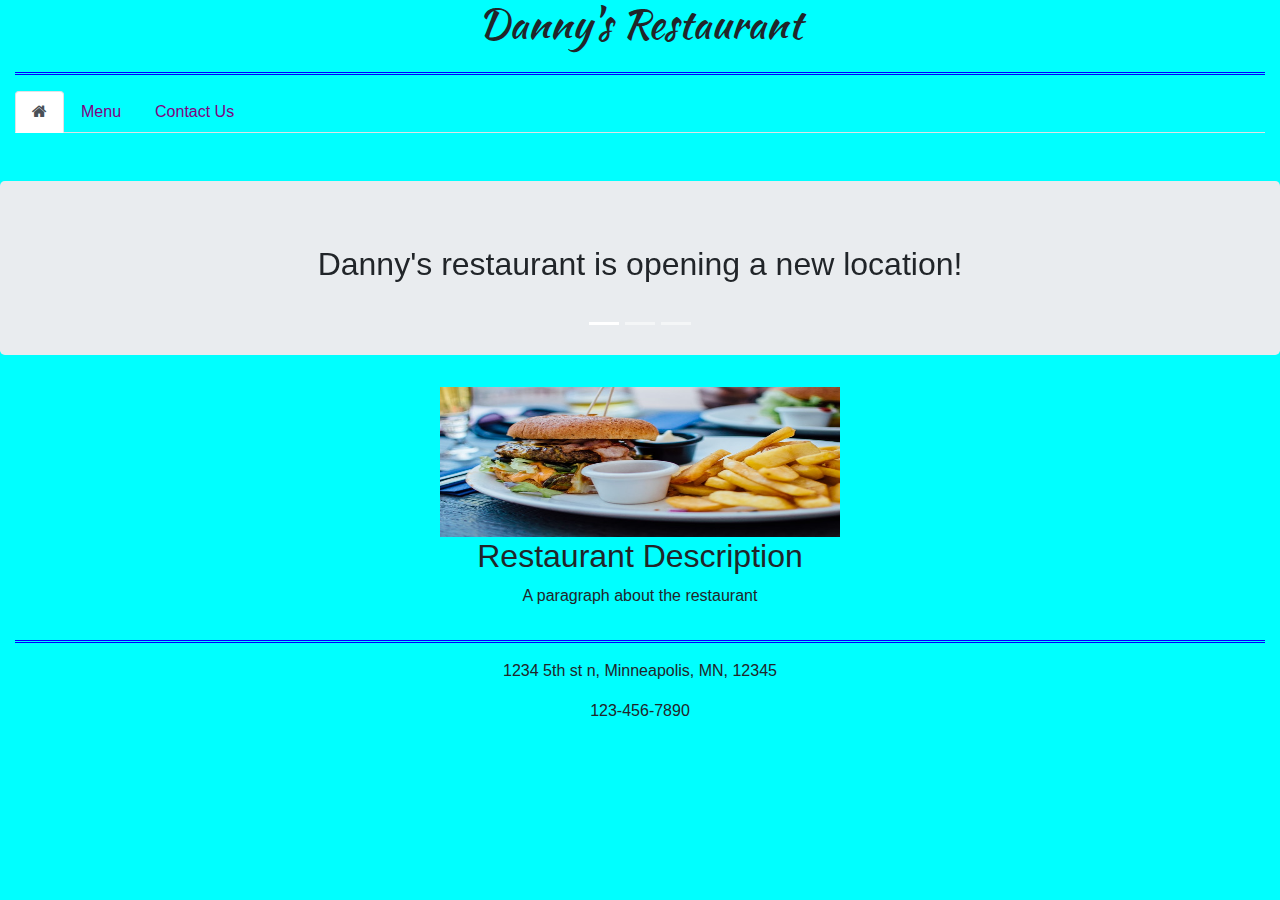
<file: Restaurant/index.html>
<!DOCTYPE html>
<html>
	<head>
		<title>Danny's Restaurant</title>
		<link href="css/bootstrap.min.css" rel="stylesheet" type="text/css">
		<script src="js/jquery-3.3.1.min.js"></script>
		<script src="js/bootstrap.min.js"></script>
		<link href=" css/restaurantStyles.css" rel="stylesheet" type="text/css" />
		<link href="font-awesome-4.7.0/css/font-awesome.min.css" rel="stylesheet">
	</head>
	<body >
		<noscript><p><b>This website is best viewed with JavaScript Enabled.</b></p></noscript>
		<div class="container-fluid">
			
			<div class="row">
				<div id="title" class="col">
					<h1>Danny's Restaurant</h1>
				</div>
			</div>
			
			<!-- links to home, menu, and contact us -->
			<div class="row">
				
				<div class="col">
				<hr>
					<ul class="nav nav-tabs">
					   <li class="nav-item"><a class="nav-link active" href="index.html" target="_blank"><span class="fa fa-home"></span></a></li> 
					   <li class="nav-item"><a class="nav-link" href="menu.html" target="_blank">Menu</a></li>
					   <li class="nav-item"><a class="nav-link" href="contactUs.html" target="_blank">Contact Us</a></li>
					</ul>
				</div>
			</div>
			<br><br>
			
			<!-- jumbotron carousel -->
			<div class="row">
			
				<div class="jumbotron col">
					 <div id="demo" class="carousel slide" data-ride="carousel">
					 
						<!-- indicators -->
						<ul class="carousel-indicators">
							<li data-target="#demo" data-slide-to="0" class="active"></li>
							<li data-target="#demo" data-slide-to="1"></li>
							<li data-target="#demo" data-slide-to="2"></li>
						</ul>
						
						<!-- The slideshow -->
						<div class="carousel-inner">
							<div class="carousel-item active">
								<div class="row">
									<div class="col-sm-12 text-center">
										<h2>Danny's restaurant is opening a new location!</h2>
									</div>
								</div>
							</div>
							<div class="carousel-item">
								<div class="row">
									<div class="col-sm-12 text-center">
										<h2>We're rolling out our seasonal menu, with special options for this season.</h2>
									</div>
								</div>
							</div>
							<div class="carousel-item">
								<div class="row">
									<div class="col-sm-12 text-center">
										<h2>The Drink of the Month is SG Special Brew.</h2>
									</div>
								</div>
							</div>
						</div>
						
						<!-- left and right controls -->
						<a class="carousel-control-prev" href="#demo" data-slide="prev">
							<span class="carousel-control-prev-icon"></span>
						</a>
						<a class="carousel-control-next" href="#demo" data-slide="next">
							<span class="carousel-control-next-icon"></span>
						</a>
						
					</div>
				</div>
			</div>
			
			
				<!-- image and basic description -->
			<div id="homeMain" class="row text-center">
				<div class="col">
					<img src="burger.jpeg" class="img-fluid" alt="A picture of a burger" style="width: 400px; height: 150px;">
					<h2>Restaurant Description</h2>
						<p>A paragraph about the restaurant</p>
				</div>
			</div>
			
			<!-- footer -->
			
			<div id="footer" class="row">
				
					<div class="col">
					<hr />
						<footer>
							<p>1234 5th st n, Minneapolis, MN, 12345</p>
							<p>123-456-7890</p>
						</footer>
					</div>
			</div>
		</div>
	</body>
</html>
</file>
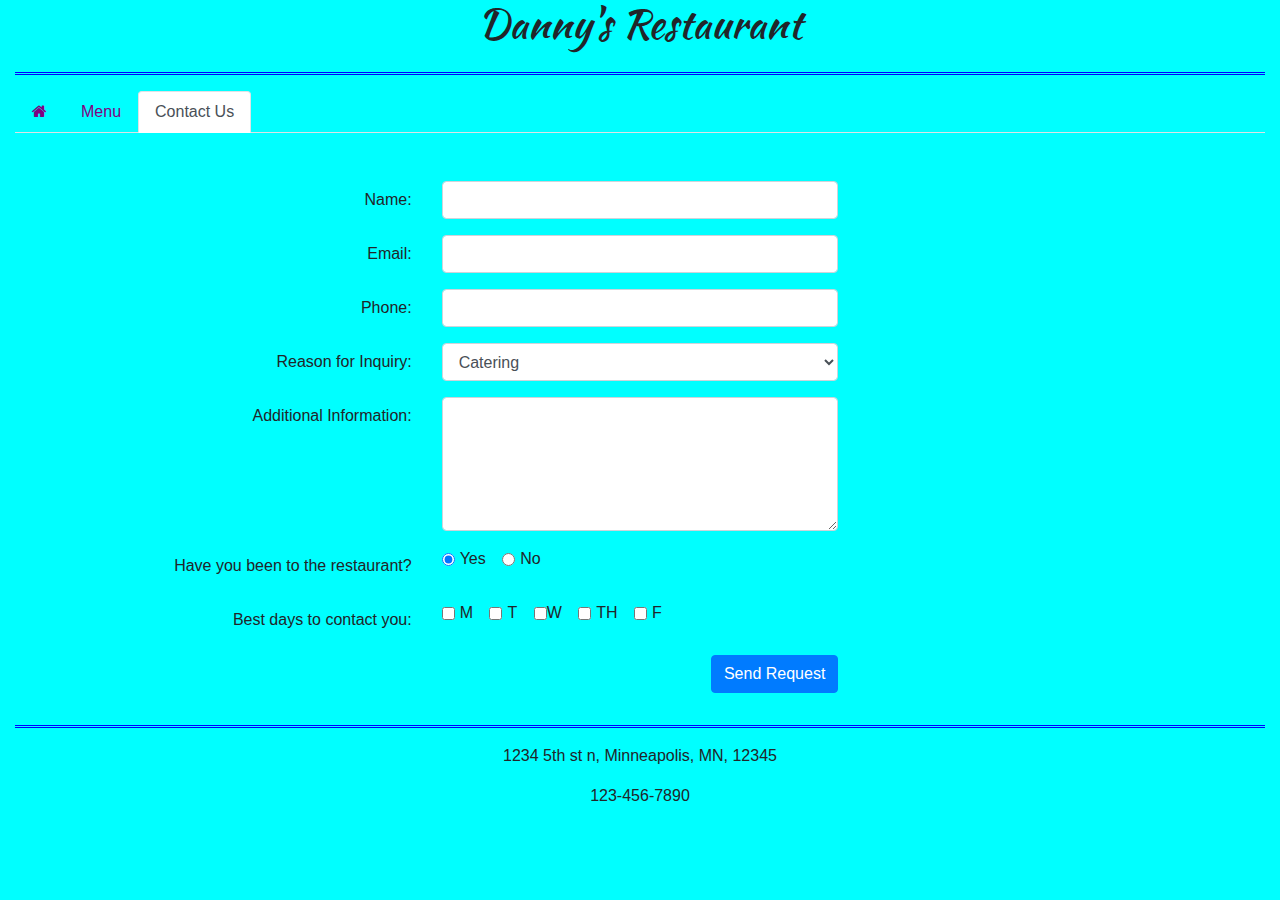
<file: Restaurant/contactUs.html>
<!DOCTYPE html>
<html>
	<head>
		<title>Contact Us</title>
		<link rel="stylesheet" type="text/css" href="css/bootstrap.min.css">
		<script src="js/jquery-3.3.1.min.js"></script>
		<script src="js/bootstrap.min.js"></script>
		<link href=" css/restaurantStyles.css" rel="stylesheet" type="text/css" />
		<link href="font-awesome-4.7.0/css/font-awesome.min.css" rel="stylesheet">
		<script src="js/restaurant.js"></script>
		<style>
			.required
			{
				font-weight: bold; /* bold the label of required fields (from part 2 of restaraunt)*/
			}

		</style>
	</head>
	<body>
		<noscript><p><b>This website is best viewed with JavaScript Enabled.</b></p></noscript>
		
		<div class="container-fluid">
			<div class="row">
					<div id="title" class="col">
						<h1>Danny's Restaurant</h1>
					</div>
				</div>
			
			
			<!-- links to home, menu, and contact us -->
			<div class="row">
					<div class="col">
					<hr>
						<ul class="nav nav-tabs">
						   <li class="nav-item"><a class="nav-link" href="index.html" target="_blank"><span class="fa fa-home"></span></a></li> 
						   <li class="nav-item"><a class="nav-link" href="menu.html" target="_blank">Menu</a></li>
						   <li class="nav-item"><a class="nav-link active" href="contactUs.html" target="_blank">Contact Us</a></li>
						</ul>
					</div>
			</div>
			<br><br>

			<div class="row">
				<div class="col">
					<form onsubmit="return validateItems();" id="reset">
					
					<!-- labels and input for name, email and phone -->
						<!-- name -->
						<div class="form-group row">
							<label for="name" class="col-sm-4 col-form-label text-right">Name:</label>
								<div class="col-sm-4">
									<input type="text" class="form-control" id="name">
								</div>
								<div class="col-sm-1 text-danger" id="nameAsterisk">
								</div>
						</div>
						
						<!-- email -->
						<div class="form-group row">
							<label for="email" class="col-sm-4 col-form-label text-right">Email:</label>
								<div class="col-sm-4">
									<input type="text" id="email" class="form-control">
								</div>
								<div class="col-sm-1 text-danger" id="emailAsterisk">
								</div>
						</div>
					
						<!-- phone -->
						<div class="form-group row">
							<label for="phone" class="col-sm-4 col-form-label text-right">Phone:</label>
								<div class="col-sm-4">
									<input type="text" id="phone" class="form-control">
								</div>
								<div class="col-sm-1 text-danger" id="phoneAsterisk">
								</div>
						</div>
						
							
							<!-- dropdown list for Reason for Inquiry -->
						<div class="form-group row">
							<label for="reason" class="col-sm-4 col-form-label text-right">Reason for Inquiry: </label>
								<div class="col-sm-4">
									<select id="reason" class="form-control">
										<option>Catering</option>
										<option>Private Party</option>
										<option>Feedback</option>
										<option>Other</option>
									</select>
								</div>
						</div>
					
							
								<!-- textbox for additional information -->
						<div class="form-group row">
							<label for="info" class="col-sm-4 col-form-label text-right">Additional Information:</label>
								<div class="col-sm-4">
									<textarea id="info" rows="5" class="form-control"></textarea>
								</div>
								<div class="col-sm-1 text-danger" id="infoAsterisk">
								</div>
						</div>
						
							
								<!-- radio option for yes or no -->
						<fieldset class="form-group">
							<div class="row">
								<legend class="col-form-label col-sm-4 text-right">Have you been to the restaurant?</legend>
								<div class="col-sm-4">
									<div class="form-check-inline">
										<input class="form-check-input" type="radio" name="questionaire" value="yes" id="yes" checked>
										<label class="form-check-label" for="yes">
										Yes
										</label>
									</div>
									<div class="form-check-inline">
										<input class="form-check-input" type="radio" name="questionaire" value="no" id="no">
										<label class="form-check-label" for="no">
										No
										</label>
									</div>
								</div>
							</div>
						</fieldset>
						
								
								<!-- checkbox field to select days for best contact -->
						<div class="form-group row">
							<label class="col-sm-4 col-form-label text-right">Best days to contact you: </label>
								<div class="col-sm-4">
									<div class="form-check-inline">
										<input class="form-check-input" type="checkbox" id="monday">
											<label class="form-check-label" for="monday">M</label> 
									</div>
									<div class="form-check-inline">
										<input class="form-check-input" type="checkbox" id="tuesday">
											<label class="form-check-label" for="tuesday">T</label> 
									</div>
									<div class="form-check-inline">
										<input type="checkbox" id="wednesday">
											<label class="form-check-label" for="wednesday">W</label>
									</div>
									<div class="form-check-inline">
										<input class="form-check-input" type="checkbox" id="thursday">
											<label class="form-check-label" for="thursday">TH</label> 
									</div>
									<div class="form-check-inline">
										<input class="form-check-input" type="checkbox" id="friday">
											<label class="form-check-label" for="friday">F</label>
									</div>
								</div>
						</div>
						
									<!-- submit button -->
						<div class="form-group row">
							<div class="col-sm-8 text-right">
								<button type="submit" class="btn btn-primary">Send Request</button>
							</div>
						</div>
						
					</form>
				</div>
			</div>
			
			<!-- footer -->
			<div id="footer" class="row">
					
						<div class="col">
						<hr />
							<footer>
								<p>1234 5th st n, Minneapolis, MN, 12345</p>
								<p>123-456-7890</p>
							</footer>
						</div>
				</div>
		</div>
	</body>
</html>
</file>
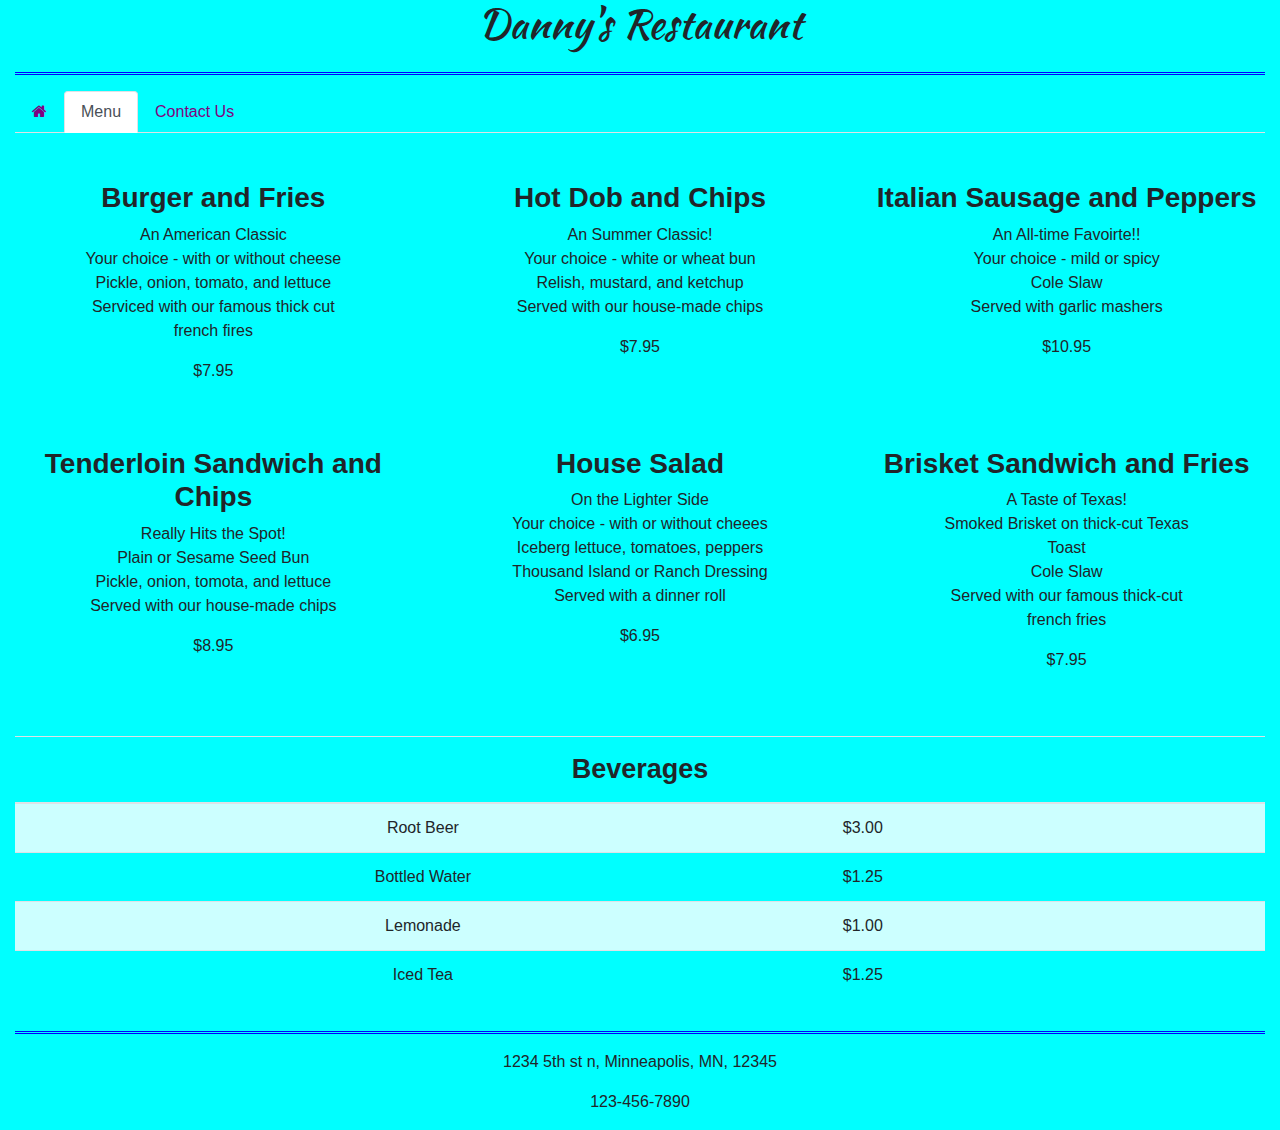
<file: Restaurant/menu.html>
<!DOCTYPE html>
<html>
	<head>
		<title>Menu</title>
		<link rel="stylesheet" type="text/css" href="css/bootstrap.min.css">
		<script src="js/jquery-3.3.1.min.js"></script>
		<script src="js/bootstrap.min.js"></script>
		<link href=" css/restaurantStyles.css" rel="stylesheet" type="text/css" />
		<link href="font-awesome-4.7.0/css/font-awesome.min.css" rel="stylesheet">
		<style>
			body 
			{
				background-color: aqua; /* change entire menu.html back to blue(from part 2) */
			}
			th
			{
				font-size: 27px; /*change table header font size to match the h3 titles for the menu*/
			}
			tbody tr:nth-child(odd)
			{
				background-color: #ccffff; /* odd numbered table rows will have different color*/
			}
			h3
			{
				font-weight: bold; /* bold the h3 text*/
			}
		</style>
	</head>
	<body>
		<noscript><p><b>This website is best viewed with JavaScript Enabled.</b></p></noscript>
		<div class="container-fluid">
		
			<div class="row">
				<div id="title" class="col">
					<h1>Danny's Restaurant</h1>
				</div>
			</div>
					<!-- links to home, menu, and contact us -->
			<div class="row">

				<div class="col">
				<hr>
					<ul class="nav nav-tabs">
					   <li class="nav-item"><a class="nav-link" href="index.html" target="_blank"><span class="fa fa-home"></span></a></li> 
					   <li class="nav-item"><a class="nav-link active" href="menu.html" target="_blank">Menu</a></li>
					   <li class="nav-item"><a class="nav-link" href="contactUs.html" target="_blank">Contact Us</a></li>
					</ul>
				</div>
				
			</div>
			<br><br>

			<!-- first row for listing the food menu-->
			<div class="row text-center">
				<div class="col-sm-4">
					<h3>Burger and Fries</h3>
					<p>An American Classic<br>
						Your choice - with or without cheese<br>
						Pickle, onion, tomato, and lettuce<br>
						Serviced with our famous thick cut<br>
						french fires</p>
					<p>$7.95</p>
				</div>
					
				<div class="col-sm-4">
					<h3>Hot Dob and Chips</h3>
					<p>An Summer Classic!<br>
						Your choice - white or wheat bun<br>
						Relish, mustard, and ketchup<br>
						Served with our house-made chips</p>
						<p>$7.95</p>
				</div>
				
				<div class="col-sm-4">
					<h3>Italian Sausage and Peppers</h3>
					<p>An All-time Favoirte!!<br>
						Your choice - mild or spicy<br>
						Cole Slaw<br>
						Served with garlic mashers</p>
						<p>$10.95</p>
				</div>
			

			</div>
			
			<br><br>
			
			<!-- Second row for the menu -->
			<div class="row text-center">
				<div class="col-sm-4">
					<h3>Tenderloin Sandwich and Chips</h3>
					<p>Really Hits the Spot!<br>
						Plain or Sesame Seed Bun<br>
						Pickle, onion, tomota, and lettuce<br>
						Served with our house-made chips</p>
					<p>$8.95</p>
				</div>
				<div class="col-sm-4">
					<h3>House Salad</h3>
					<p>On the Lighter Side<br>
						Your choice - with or without cheees<br>
						Iceberg lettuce, tomatoes, peppers<br>
						Thousand Island or Ranch Dressing<br>
						Served with a dinner roll</p>
					<p>$6.95</p>
				</div>
				<div class="col-sm-4">
					<h3>Brisket Sandwich and Fries</h3>
					<p>A Taste of Texas!<br>
						Smoked Brisket on thick-cut Texas<br>
						Toast<br>
						Cole Slaw<br>
						Served with our famous thick-cut<br>
						french fries</p>
					<p>$7.95</p>
				</div>

			</div>
			
			<br><br>
			
			<div class="row text-center">
				<div class="col">
					<!-- Table for drinks -->
					<table class="table">
						<thead>
							<tr>
								<th class="text-center" colspan="2">Beverages</th>
							</tr>
						</thead>
						<tbody>
							<tr>
								<td>Root Beer</td>
								<td class="text-left">$3.00</td>
							</tr>
							<tr>
								<td>Bottled Water</td>
								<td class="text-left">$1.25</td>
							</tr>
							<tr>
								<td>Lemonade</td>
								<td class="text-left">$1.00</td>
							</tr>
							<tr>
								<td>Iced Tea</td>
								<td class="text-left">$1.25</td>
							</tr>
						</tbody>
					</table>
				</div>
			</div>
			
			<!-- footer -->
			<div id="footer" class="row">
				
					<div class="col">
					<hr />
						<footer>
							<p>1234 5th st n, Minneapolis, MN, 12345</p>
							<p>123-456-7890</p>
						</footer>
					</div>
			</div>
		</div>
	</body>
</html>
</file>
<file: Restaurant/css/restaurantStyles.css>
/* embedded font to use for title */
@font-face
{
	font-family: KaushanScript;
	src: url(KaushanScript.otf);
	
}

/* This will change font and center title for all sites */
#title
{
	font-family: KaushanScript;
	text-align: center;
}

/* change image and description background section color to aqua; header, navigation, and footer should be white (This is meant for part 2 of the project) */
/* this is no longer being used since after part 3, I changed the entire body backgroud color */
#homeMain
{
	background-color: aqua;
}

/* unselected link will be purple (part 2 of project) */
a:link 
{
    color: purple;
}

/* clicking on link will change color to green (part 2 of project*/
a:visited 
{
    color: green;
}

/* hoving over link will bold it (part 2 of project)*/
a:hover 
{
	font-weight: bold;
}

/* opening link will not change link to not underline (part 2 of project)*/
a:active, a:focus 
{
    text-decoration: none;
}

/* change the all horizontal line to blue double line */
hr
{
	border-top: 3px double blue;
}

/* center footer on all sites */
#footer
{
	text-align: center;
}

.carousel-indicators 
{
  bottom:-50px; /*move the carousel indicators down*/
}

.carousel-control-prev, .carousel-control-next
{
	visibility: hidden; /*remove arrows on carousel */
}
noscript
{
	/*noscript tag will be centered and have red text*/
	color: red;
	text-align: center;
}

/* all website has aqua background color */
 body
 {
	 background-color: aqua;
 }
</file>
